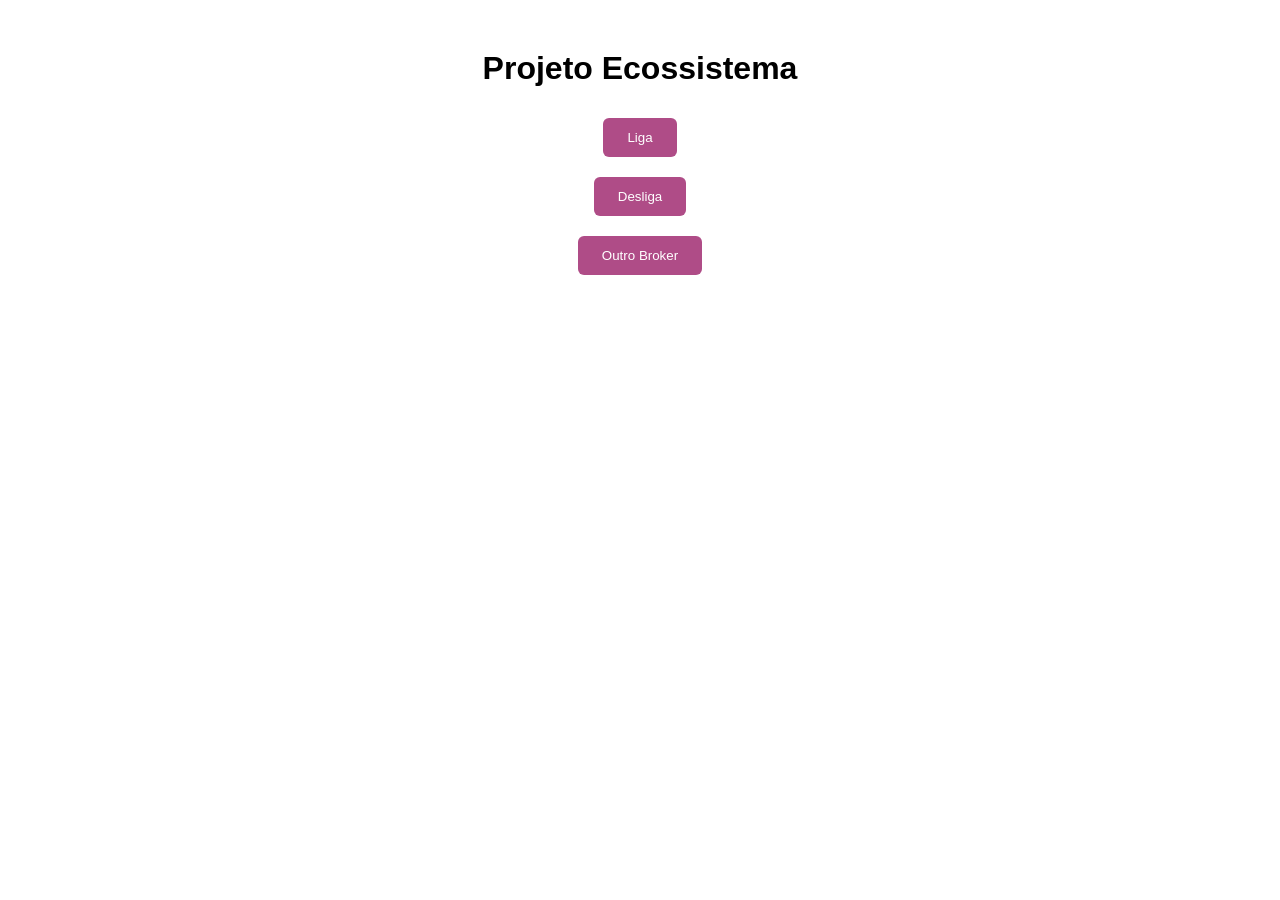
<file: templates/index.html>
<!DOCTYPE html>
<html lang="pt-br">
<head>
    <meta charset="UTF-8">
    <title>Projeto Ecossistema</title>

    <link rel="stylesheet" href="/static/css/style.css">
</head>
<body>

    <h1>Projeto Ecossistema</h1>

    <form action="/ligar" method="post">
        <button type="submit">Liga</button>
    </form>

    <form action="/desligar" method="post">
        <button type="submit">Desliga</button>
    </form>

    <a href="/outro_broker">
        <button type="button">Outro Broker</button>
    </a>

</body>
</html>
</file>
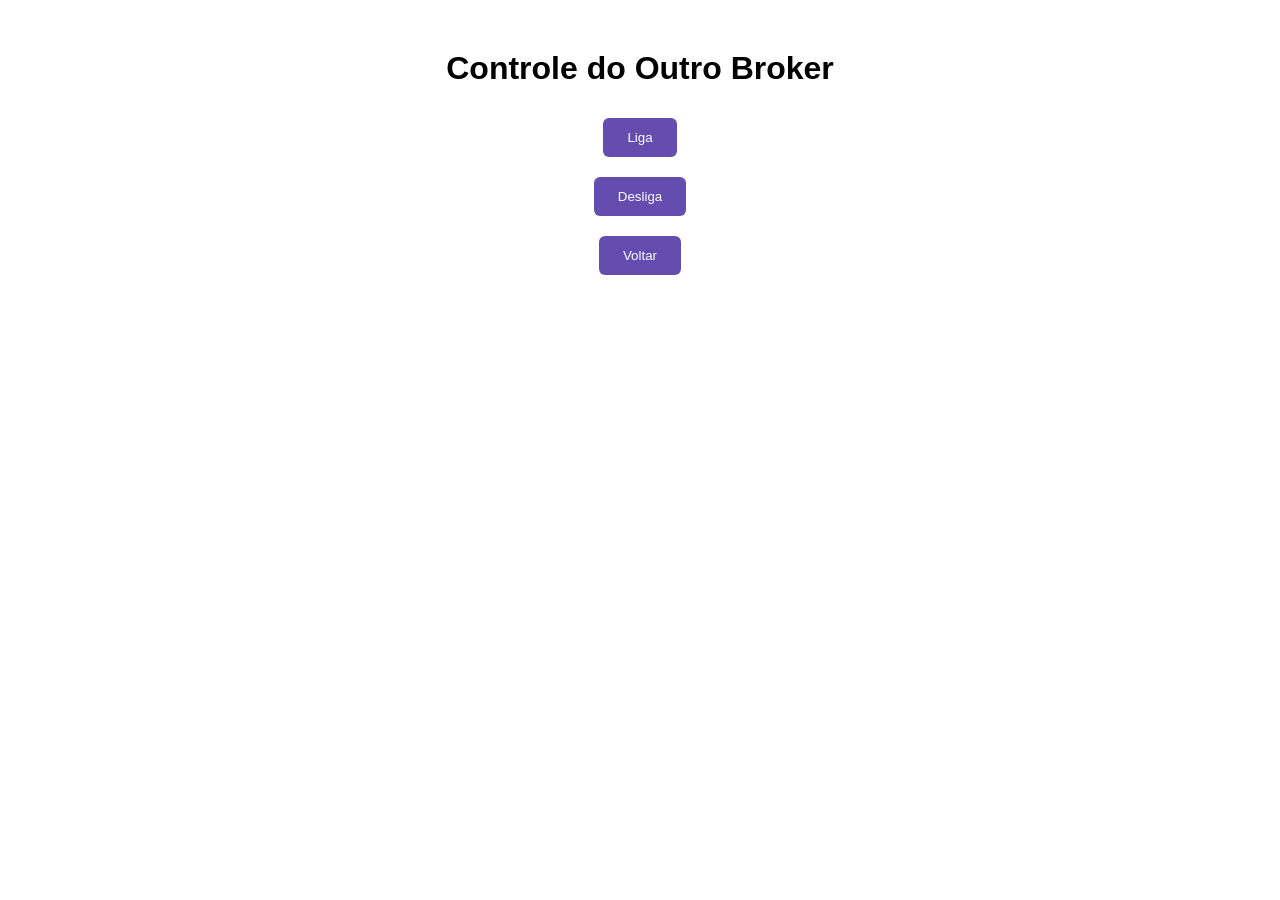
<file: templates/outro_broker.html>
<!DOCTYPE html>
<html lang="pt-br">
<head>
    <meta charset="UTF-8">
    <title>Outro Broker</title>

    <link rel="stylesheet" href="/static/css/outro.css">
</head>
<body>

    <h1>Controle do Outro Broker</h1>

    <form action="/ligar_outro" method="post">
        <button type="submit">Liga</button>
    </form>

    <form action="/desligar_outro" method="post">
        <button type="submit">Desliga</button>
    </form>

    <a href="/">
        <button type="button">Voltar</button>
    </a>

</body>
</html>
</file>
<file: static/css/style.css>
body {
    font-family: Arial, sans-serif;
    text-align: center;
    margin-top: 50px;
}

button {
    padding: 12px 24px;
    margin: 10px;
    border: none;
    background: #af4c87;
    color: white;
    border-radius: 6px;
    cursor: pointer;
}

button:hover {
    opacity: 0.8;
}
</file>
<file: static/css/outro.css>
body {
    font-family: Arial, sans-serif;
    text-align: center;
    margin-top: 50px;
}

button {
    padding: 12px 24px;
    margin: 10px;
    border: none;
    background: #654caf;
    color: white;
    border-radius: 6px;
    cursor: pointer;
}

button:hover {
    opacity: 0.8;
}
</file>
